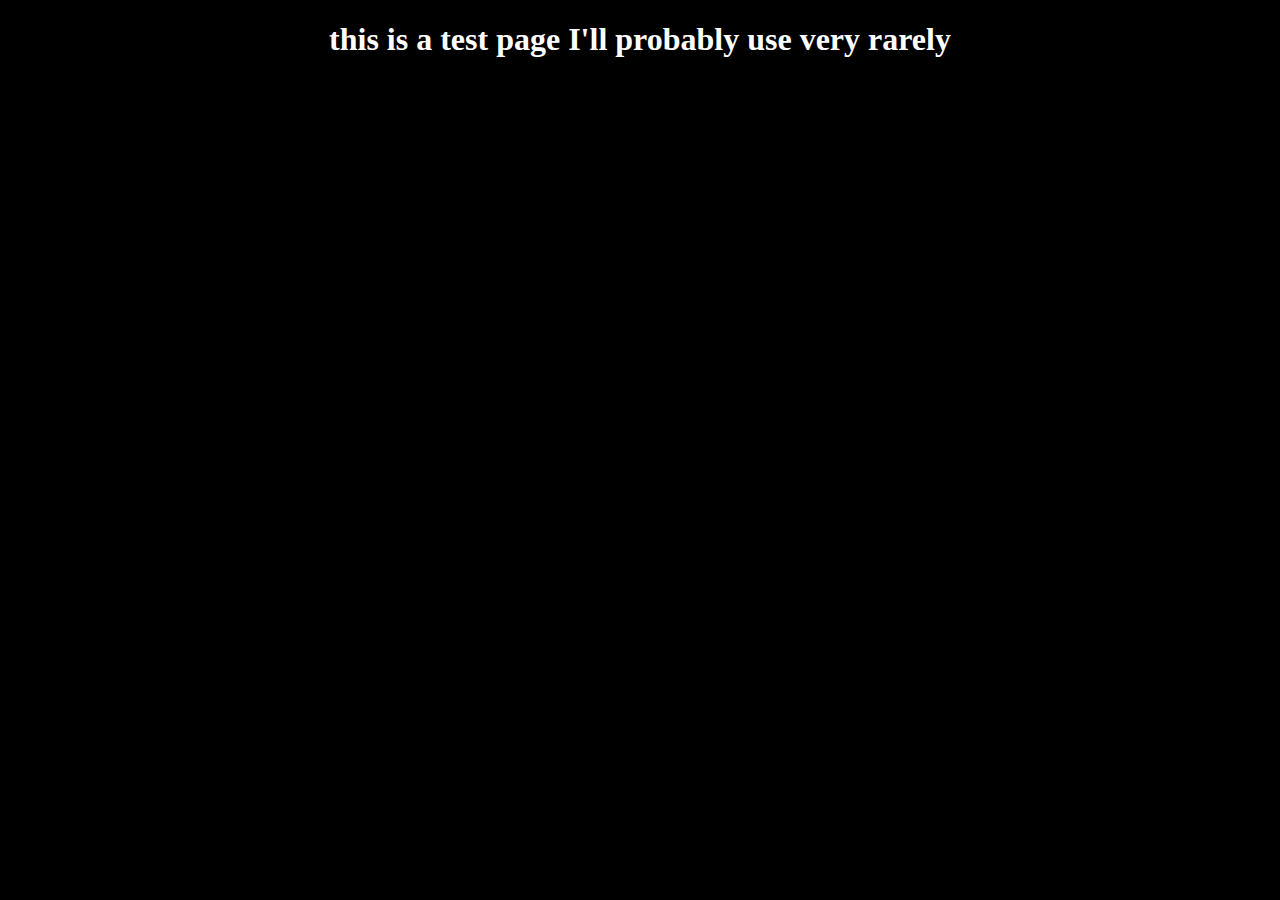
<file: test/index.html>
<!DOCTYPE html>
<html style="background-color: #000000;  font-family: comic-sans-ms; text-align: center;"><head>
<title>Tests</title>
</head>
<body>
 <font color="#FFFFFF">
   <h1>this is a test page I'll probably use very rarely</h1>
</font></body></html>
</file>
